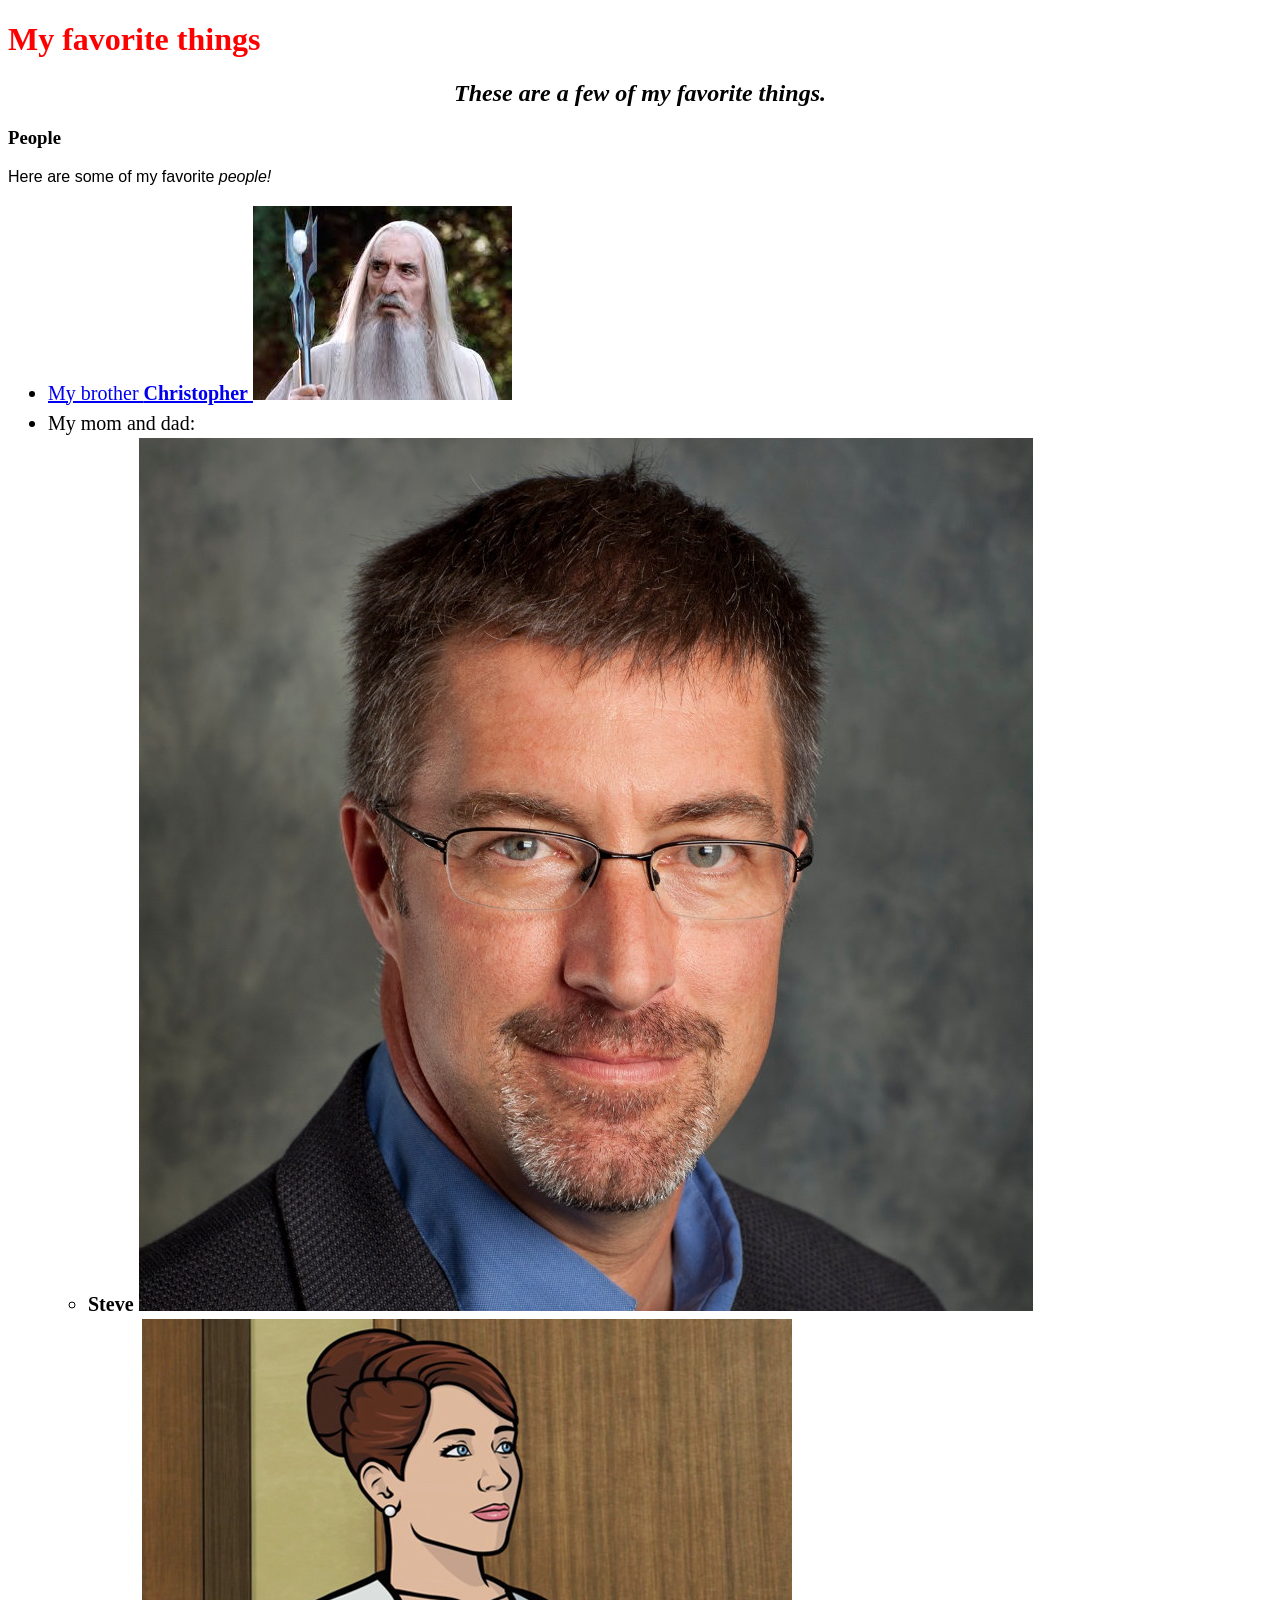
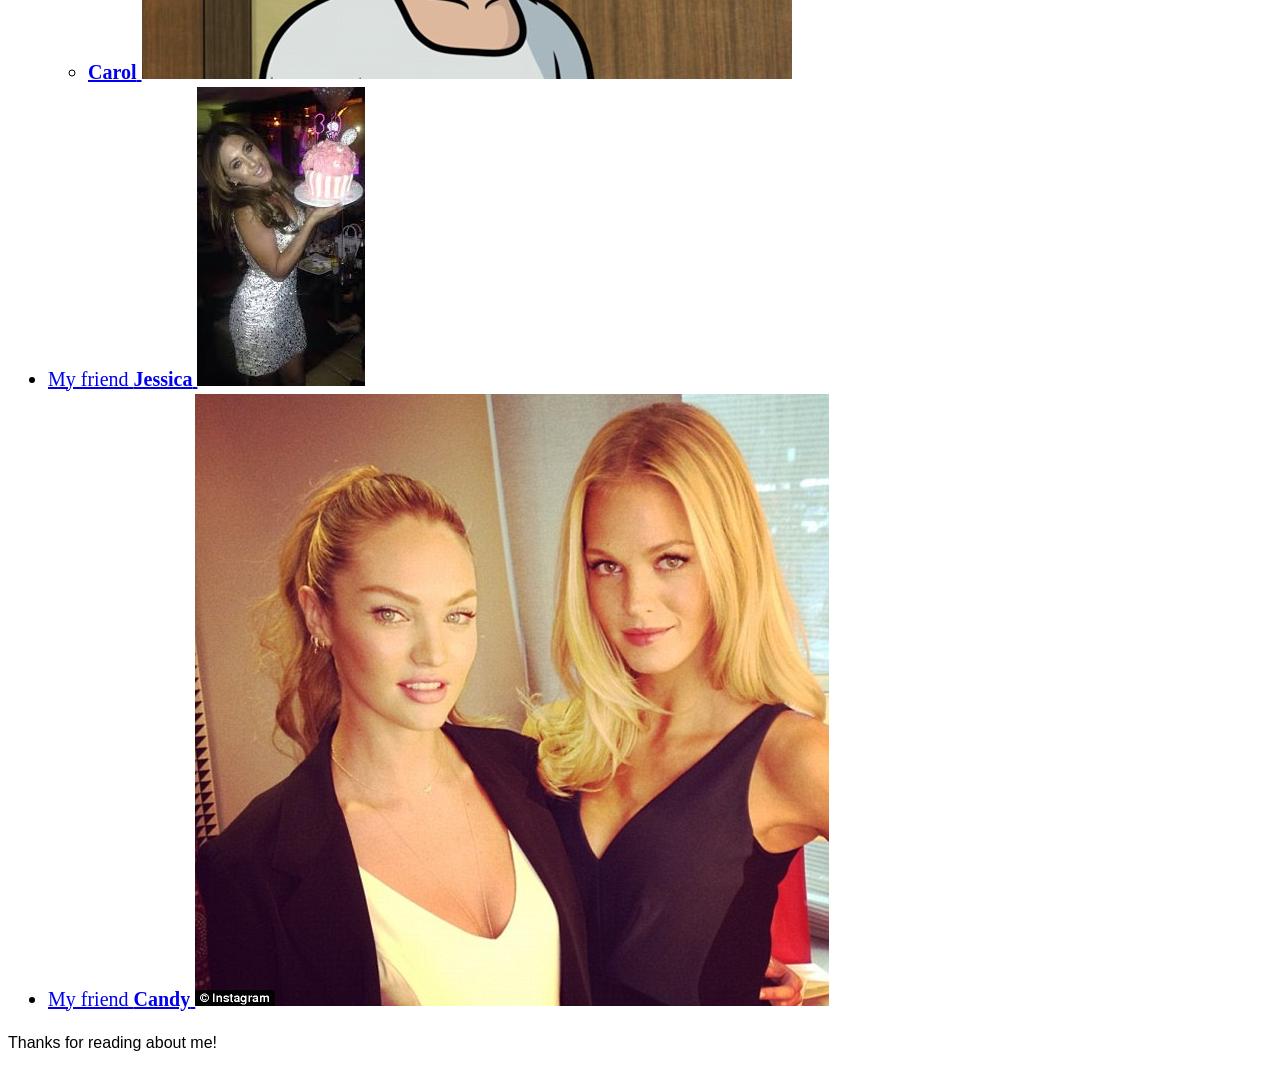
<file: index.html>
<!DOCTYPE html>
<html>
  <head>
    <link href="css/styles.css" rel="stylesheet" type="text/css">
    <title>Erica and Ellie's Favorite things</title>
  </head>
  <body>
    <h1>My favorite things</h1>
    <h2>These are a few of my favorite things.<h2>

    <h3>People</h3>
    <p>Here are some of my favorite <em>people!</em></p>
    <ul>
      <li>
        <a href="https://twitter.com/_cingraham">
          My brother <strong>Christopher</strong>
         <img src="img/christopher.jpeg" alt="a photo of Christopher.">
       </a>
      </li>
      <li> My mom and dad:
        <ul>
          <li>
            <strong>Steve</strong>
            <a href="https://myspace.com/stevevai">
              <img src="img/steve.jpeg" alt="A photo of Steve.">
            </a>
          </li>
          <li>
            <a href="https://myspace.com/carolgonzalez">
              <strong>Carol</strong>
              <img src="img/carol.jpeg" alt="A photo of Carol.">
            </a>
          </li>
        </ul>
      </li>
      <li>
        <a href="https://myspace.com/jlhugh">
          My friend <strong>Jessica</strong>
          <img src="img/jessica.jpeg" alt="A photo of Jessica.">
        </a>
      </li>
      <li>
        <a href="https://myspace.com/candyhillmusic">
          My friend <strong>Candy</strong>
          <img src="img/candy.jpeg" alt="A photo of Candy.">
        </a>
      </li>
    </ul>

    <p>Thanks for reading about me!</p>
  </body>
</html>
</file>
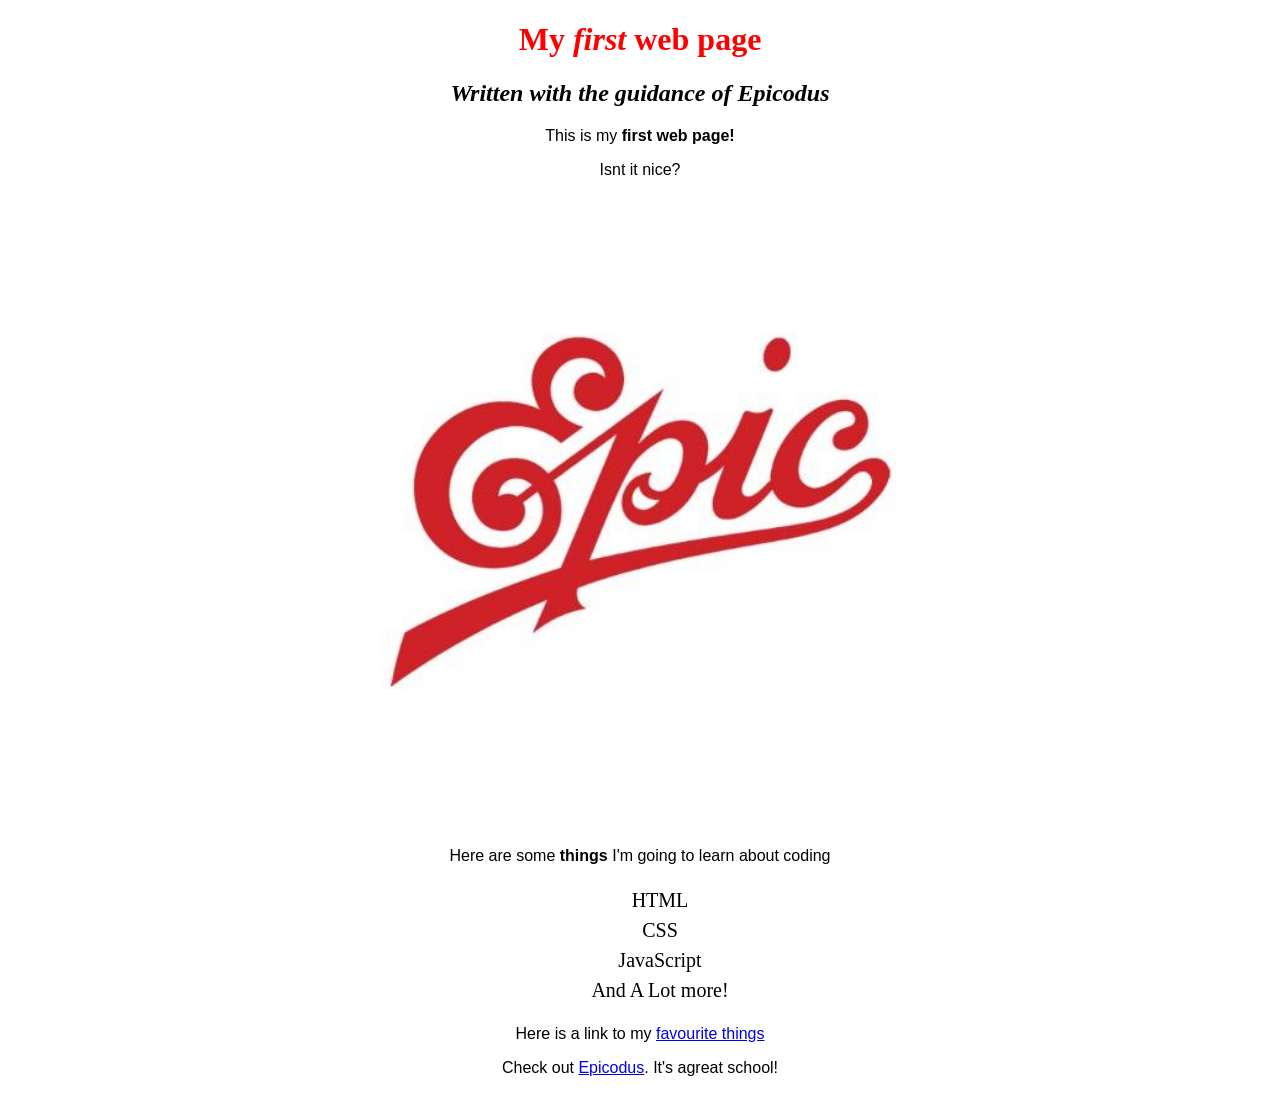
<file: my-first-webpage.html>
<!DOCTYPE html>
<html>
  <head>
    <title>Web Page #1</title>
      <link href="css/favplstyle.css" rel="stylesheet" type="text/css">
  </head>
 <body>
    <h1>My <em>first</em> web page</h1>
    <h2>Written with the guidance of <em>Epicodus</em></h2>

    <p>This is my <strong>first web page!</strong></p>
    <p>Isnt it nice?</p>
    <p><img src="img/F15Qi1OM.jpg" alt="An epic picture."></p>

    <p>Here are some <strong>things</strong> I'm going to learn about coding</p>
    <ul>
      <li>HTML</li>
      <li>CSS</li>
      <li>JavaScript</li>
      <li>And A Lot more!</li>
    </ul>
    <p> Here is a link to my <a href="favorite-things.html"> favourite things</a></p>
    <p>Check out <a href="http://www.epicodus.com/">Epicodus</a>. It's agreat school!</p>
 </body>
</html>
</file>
<file: css/styles.css>
h1 {
  color: red;
}


h2 {
    font-style: italic;
    text-align: center;
}

p {
  font-family: sans-serif;
}

ul {
  font-size: 20px;
  line-height: 30px;
}
</file>
<file: css/favplstyle.css>
h1 {
  color: red;
  text-align: center;
}

h3 {
  text-align: center;
}


h2 {
    font-style: italic;
    text-align: center;
}

p {
  font-family: sans-serif;
  text-align: center;
}

ul {
  font-size: 20px;
  line-height: 30px;
  text-align: center;
  list-style-position: inside;
  list-style: none;
}

img {
  width: 50%;
  height: 50%;

}
</file>
